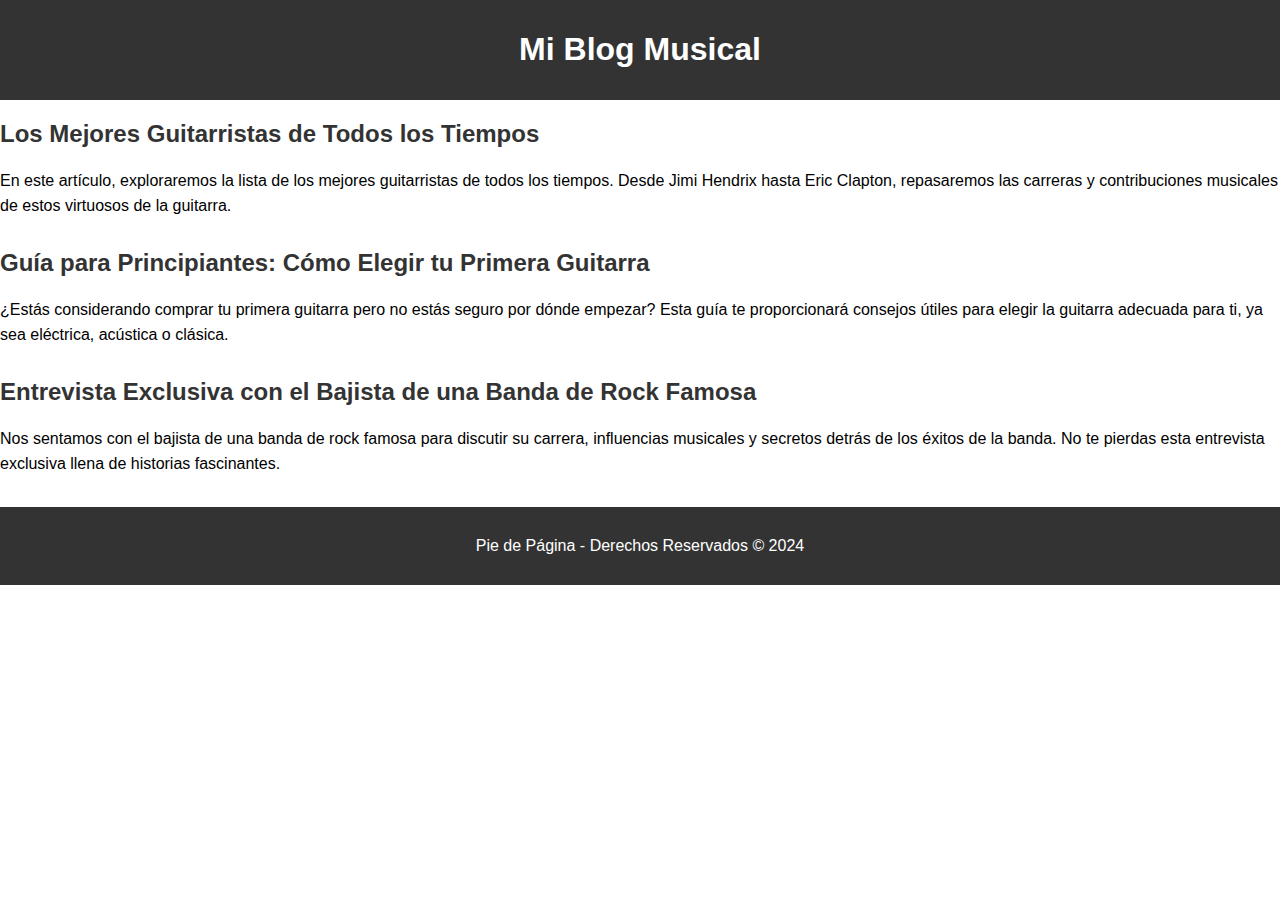
<file: ejemplos.htm>
<!DOCTYPE html>
<html lang="es">
<head>
    <meta charset="UTF-8">
    <meta name="viewport" content="width=device-width, initial-scale=1.0">
    <title>Mi Blog Musical</title>
    <style>
        /* Estilos CSS para mejorar la presentación del contenido */
        body {
            font-family: Arial, sans-serif;
            margin: 0;
            padding: 0;
        }
        header, footer {
            background-color: #333;
            color: white;
            padding: 10px;
            text-align: center;
        }
        main {
            padding: 20px;
        }
        article {
            margin-bottom: 30px;
        }
        h2 {
            color: #333;
        }
        p {
            line-height: 1.6;
        }
    </style>
</head>
<body>
    <header>
        <h1>Mi Blog Musical</h1>
    </header>
    
    
        <article>
            <h2>Los Mejores Guitarristas de Todos los Tiempos</h2>
            <p>
                En este artículo, exploraremos la lista de los mejores guitarristas de todos los tiempos. Desde Jimi Hendrix hasta Eric Clapton, repasaremos las carreras y contribuciones musicales de estos virtuosos de la guitarra.
            </p>
        </article>
        
        <article>
            <h2>Guía para Principiantes: Cómo Elegir tu Primera Guitarra</h2>
            <p>
                ¿Estás considerando comprar tu primera guitarra pero no estás seguro por dónde empezar? Esta guía te proporcionará consejos útiles para elegir la guitarra adecuada para ti, ya sea eléctrica, acústica o clásica.
            </p>
        </article>
        
        <article>
            <h2>Entrevista Exclusiva con el Bajista de una Banda de Rock Famosa</h2>
            <p>
                Nos sentamos con el bajista de una banda de rock famosa para discutir su carrera, influencias musicales y secretos detrás de los éxitos de la banda. No te pierdas esta entrevista exclusiva llena de historias fascinantes.
            </p>
        </article>
    </main>
    
    <footer>
        <p>Pie de Página - Derechos Reservados &copy; 2024</p>
    </footer>
</body>
</html>
</file>
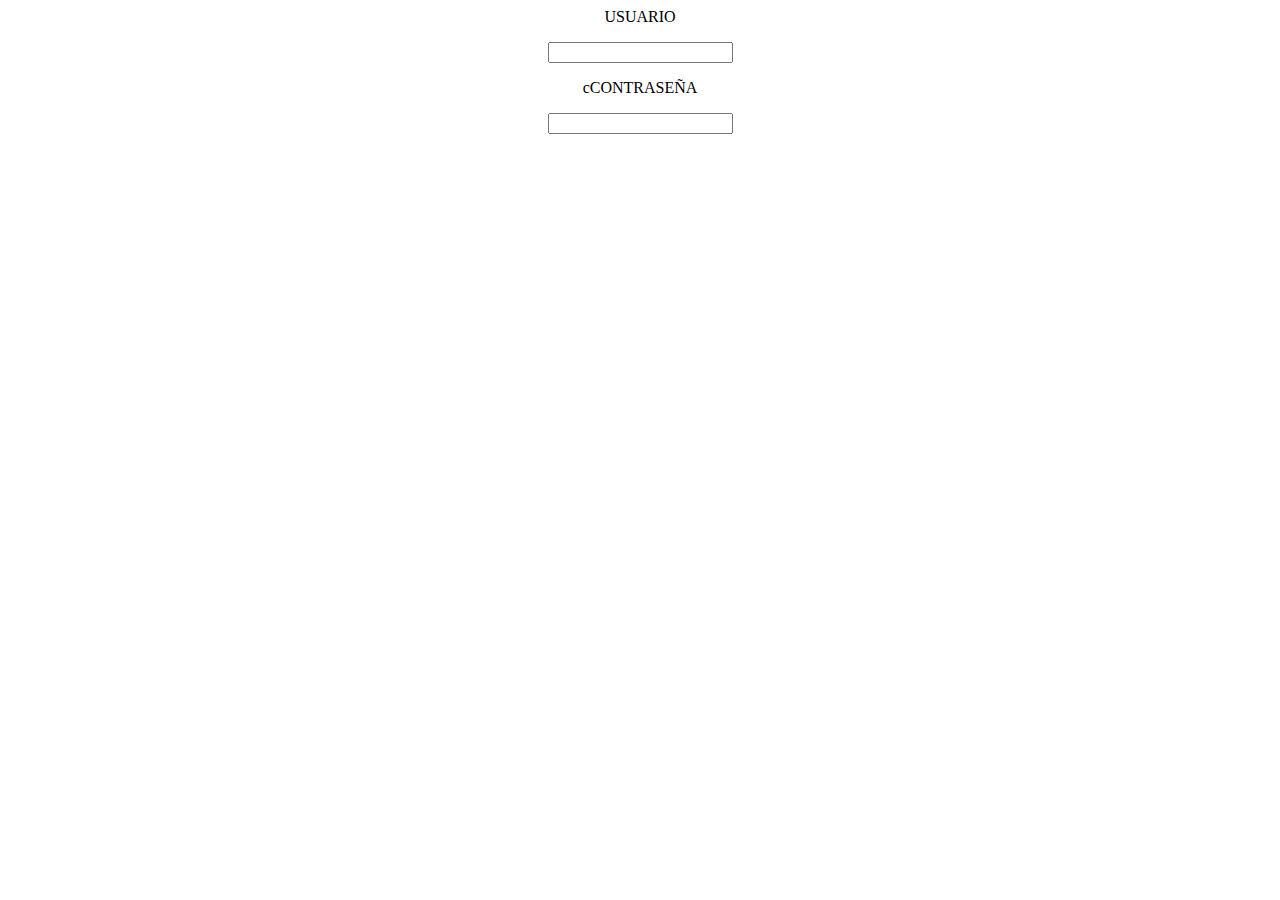
<file: inicio de secion.html>
<html lang="en">
<head>
    <meta charset="UTF-8">
    <meta name="viewport" content="width=device-width, initial-scale=1.0">
    <title>Document</title>
</head>
<body>
    <center><p>USUARIO</p><input type="text" id="usuario" name="user"></center>
    <center><p>cCONTRASEÑA</p><input type="password" id="contraseña" name="pass"></center>
</body>
</html>
</file>
